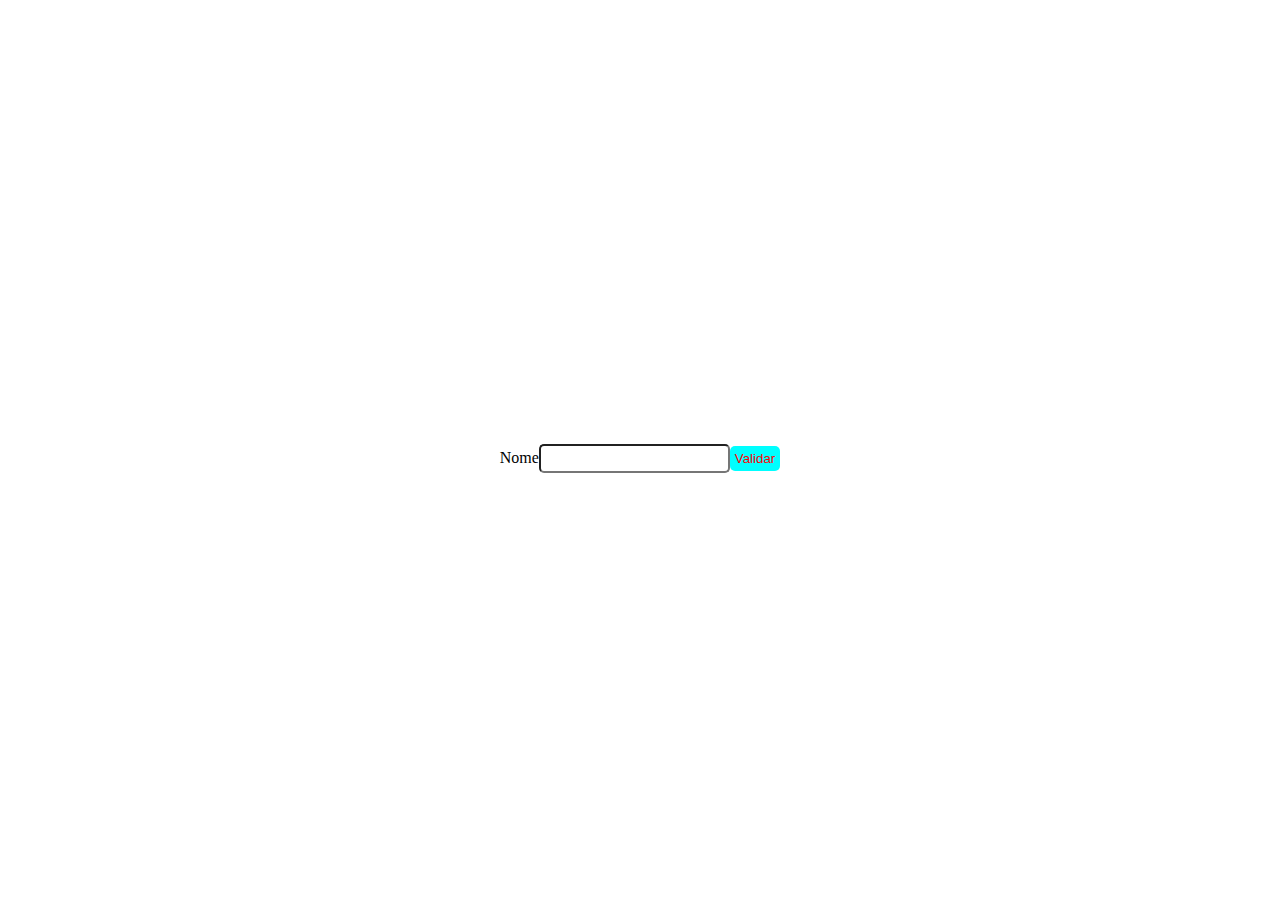
<file: questão1/index.html>
<!DOCTYPE html>
<html lang="en">
<head>
    <meta charset="UTF-8">
    <meta name="viewport" content="width=device-width, initial-scale=1.0">
    <title>Document</title>
    <link rel="stylesheet" href="style.css">
</head>
<body class="centralizarTexto">

<label for="Nome">Nome</label>
<input type="text"id="input-nome" class="bordaInput">

<p id="mensagem-erro" class="mensagem-erro"></p>
<button  id="validar-btn" class="botao">Validar</button>



<script src="script.js" defer>
</script>
</body>
</html>
</file>
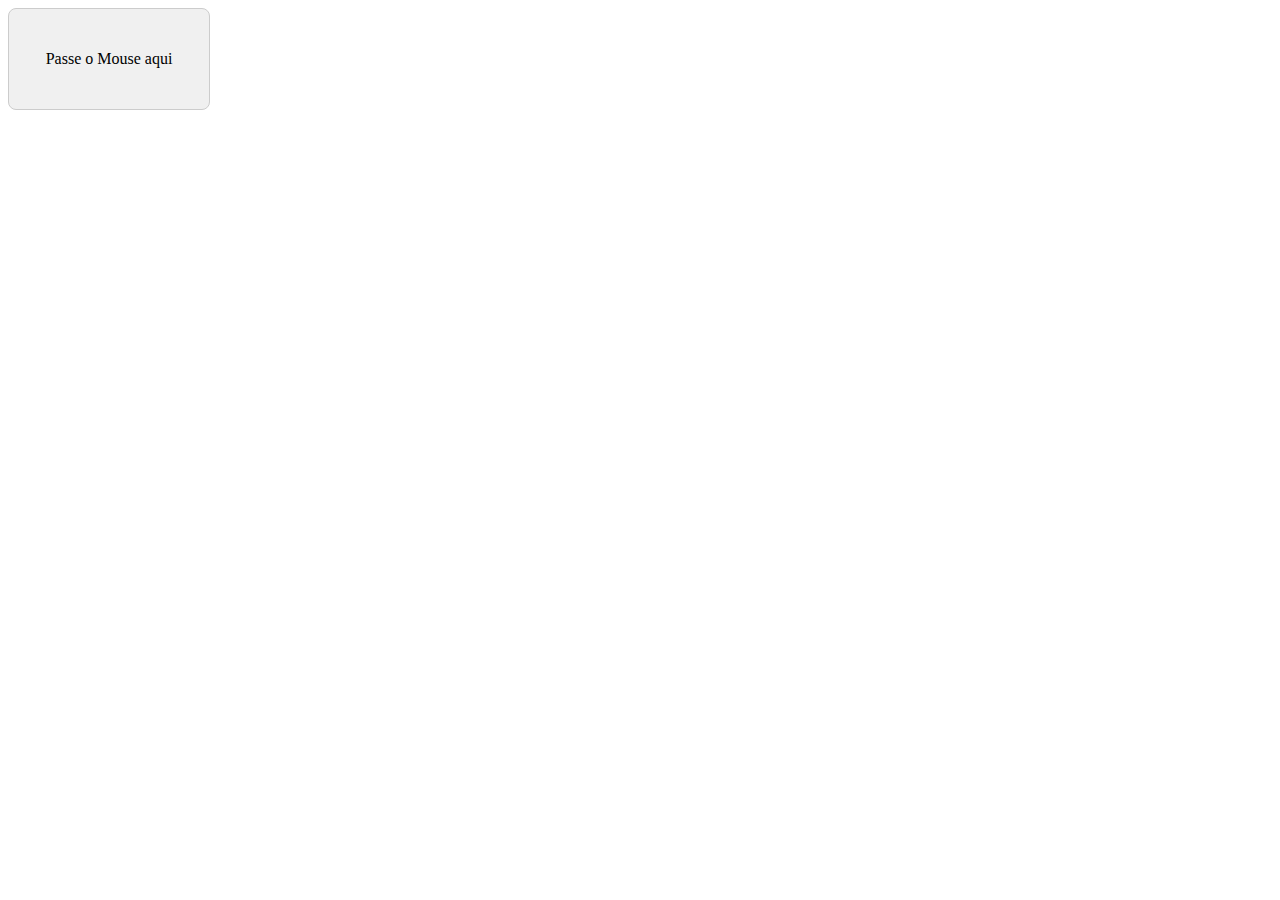
<file: questão2/index.html>
<!DOCTYPE html>
<html lang="en">
<head>
    <meta charset="UTF-8">
    <meta name="viewport" content="width=device-width, initial-scale=1.0">
    <title>Document</title>
    <link rel="stylesheet" href="style.css">
</head>
<body>
    <div id="cartao-destaque">Passe o Mouse aqui</div>
    <script src="script.js" defer></script>
</body>
</html>
</file>
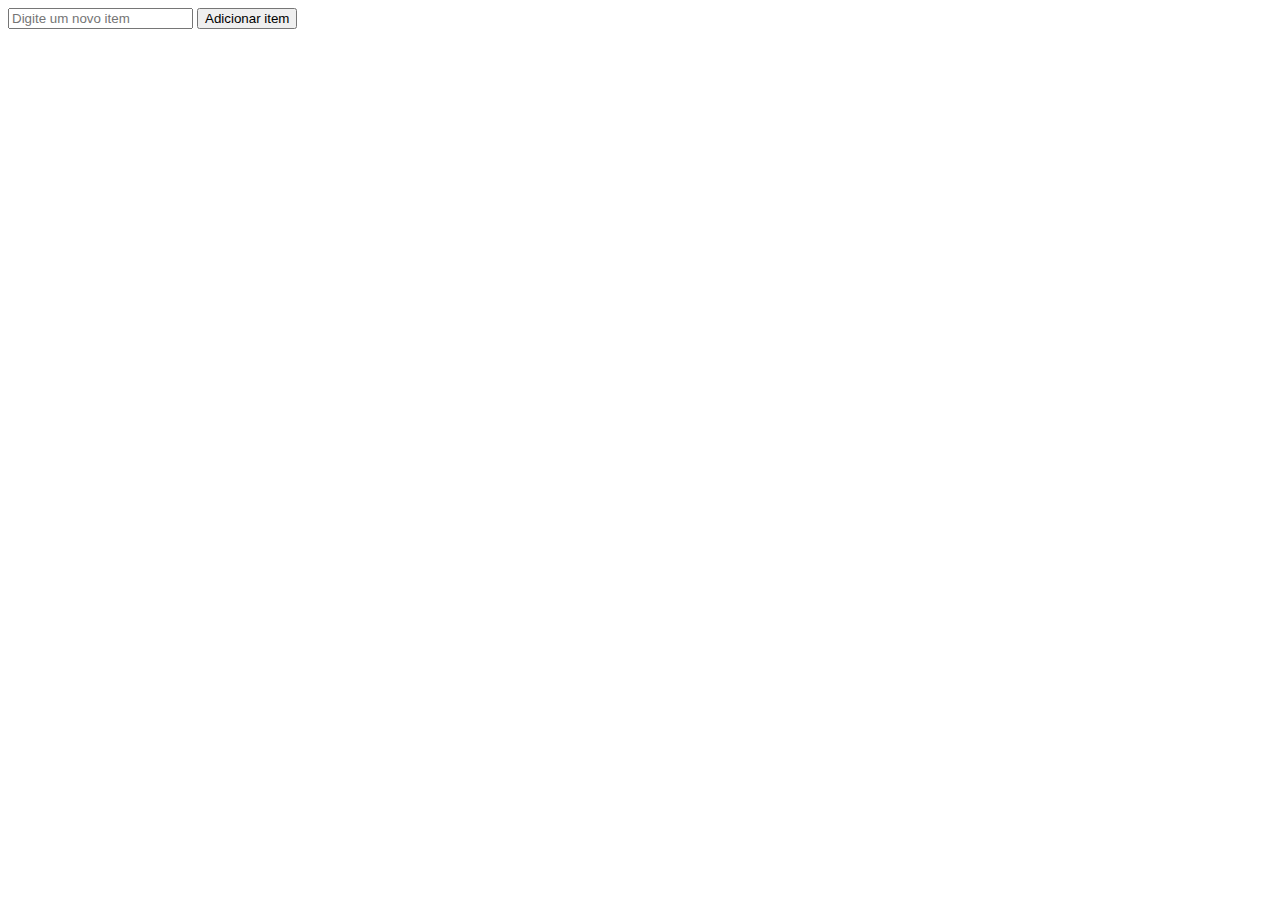
<file: questão3/index.html>
<!DOCTYPE html>
<html lang="en">
<head>
    <meta charset="UTF-8">
    <meta name="viewport" content="width=device-width, initial-scale=1.0">
    <title>Document</title>
    <link rel="stylesheet" href="style.css">
</head>
<body>
    <input type="text"  id="novo-item-input" placeholder="Digite um novo item">
    <button  id="adicionar-btn">Adicionar item</button>
    <ul  id="minha-lista">
    </ul>


    <script src="script.js" defer>

    </script>
</body>
</html>
</file>
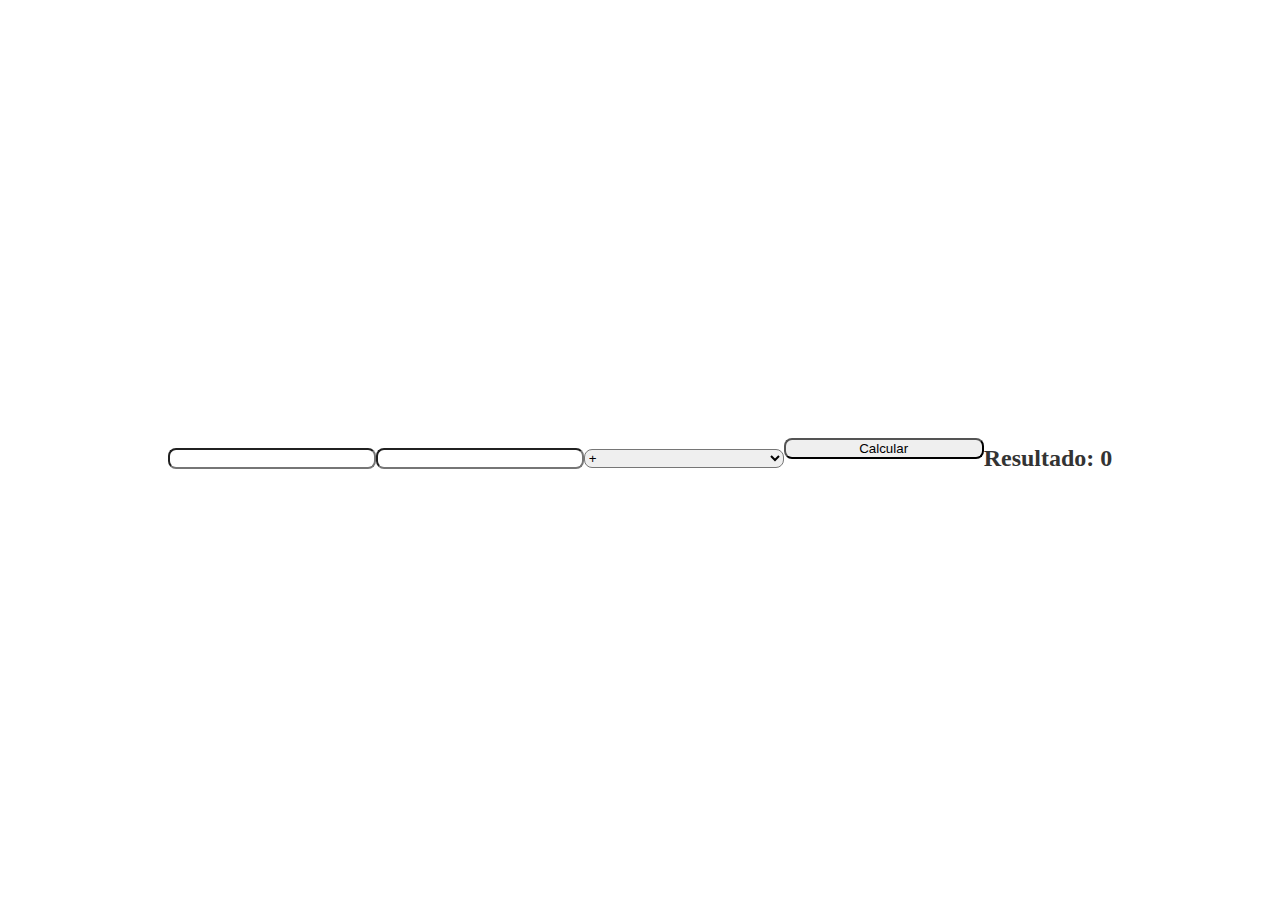
<file: questão4/index.html>
<!DOCTYPE html>
<html lang="en">
<head>
    <meta charset="UTF-8">
    <meta name="viewport" content="width=device-width, initial-scale=1.0">
    <title>Document</title>
    <link rel="stylesheet" href="style.css">
</head>
<body class="centralizarTexto">
    <input type="number" id="numero1" class="decoracao margem">
    <input type="number" id="numero2" class="decoracao margem ">
    <select id="operacao-select" class="decoracao margem">
        <option value="+">+</option>
        <option value="-">-</option>
        <option value="*">*</option>
        <option value="/">/</option>
    </select>
    <button  id="calcular-btn" class="decoracao">Calcular</button>
    <p id="resultado-calculadora">Resultado: 0</p>
    <script src="script.js" defer>

    </script>
</body>
</html>
</file>
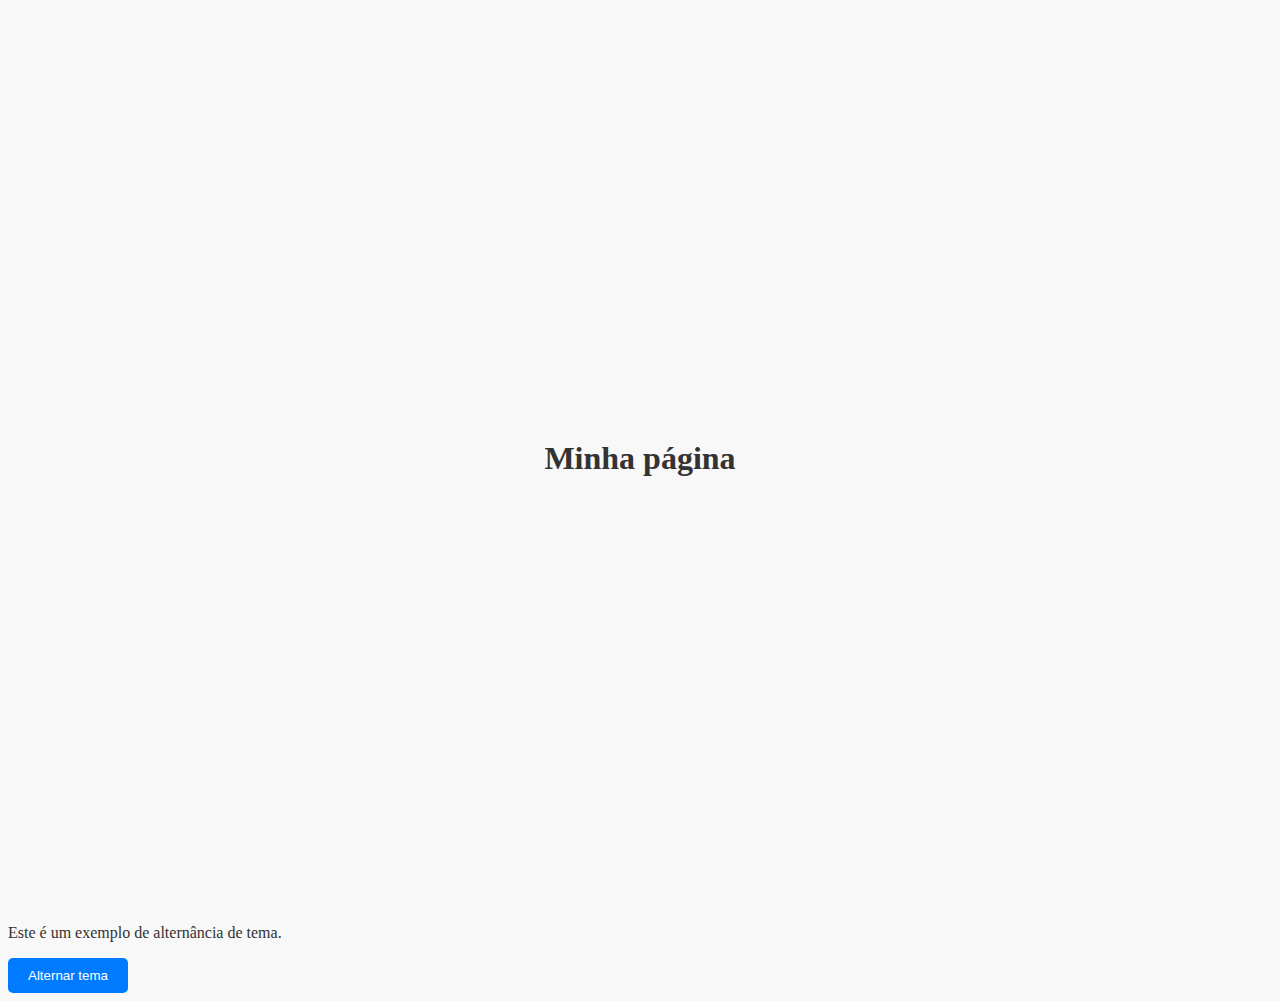
<file: questão5/index.html>
<!DOCTYPE html>
<html lang="en">
<head>
    <meta charset="UTF-8">
    <meta name="viewport" content="width=device-width, initial-scale=1.0">
    <title>Document</title>
    <link rel="stylesheet" href="style.css">
</head>
<header>
    <h1>Minha página</h1>
</header>
<p>Este é um exemplo de alternância de tema.</p>
<button id="alternar-tema-btn">Alternar tema</button>
<body class="bodyDeco">
    <script src="script.js" defer>

    </script>
</body>
</html>
</file>
<file: questão1/style.css>
.centralizarTexto{
    text-align: center;
    display: flex;
    justify-content: center;
    align-items: center;
    height: 100vh;
}

.bordaInput{
    padding: 5px;
    border-radius: 5px;
}

#mensagem-erro{
    color: red;
    font-weight: bold;
    display: none;
}

.botao{
    background-color: aqua;
    color: red;
    padding: 5px;
    border: none;
    border-radius: 5px;
}
</file>
<file: questão2/style.css>
.centralizarTexto{
    text-align: center;
    display: flex;
    justify-content: center;
    align-items: center;
    height: 100vh;
}

#cartao-destaque{
    width: 200px;
    height: 100px;
    background-color: #f0f0f0;
    border: 1px solid #ccc; 
    border-radius: 8px;
    text-align: center;
    line-height: 100px;
    transition: all 0.3s ease;
}

.destacado{
    background-color: #ffd700;
    box-shadow: 0 0 10px rgba(0,0,0,0.3);
    transform: scale(1.05);
}
</file>
<file: questão3/style.css>
.centralizar{
    text-align: center;
    display: flex;
    justify-content: center;
    align-items: center;
    height: 100vh;
}

.input{
    padding: 5px;
    border-radius: 5px;
}

.button{
    background-color: aqua;
    color: red;
    padding: 5px;
    border: none;
    border-radius: 5px;
}

#minha-lista{
    list-style-type: disc;
    padding-left: 10px;
    margin-top: 10px;
    
}

.li{
    color: red;
    font-size: 20px;
}
</file>
<file: questão4/style.css>
.centralizarTexto{
    text-align: center;
    display: flex;
    justify-content: center;
    align-items: center;
    height: 100vh;
}

.decoracao{
    width: 200px;
    margin-bottom: 20px;
    border-radius: 8px;
}

#resultado-calculadora{
    font-size: 24px;
    font-weight: bold;
    color: #333;
}

.margem{
    margin-top : 20px;
}
</file>
<file: questão5/style.css>
.bodyDeco{
    background-color: #f8f8f8;
    color: #333;
}

header{
    text-align: center;
    display: flex;
    justify-content: center;
    align-items: center;
    height: 100vh;
}
    
.dark-theme{
    background-color: #333;
    color: #f8f8f8
}

.dark-theme header,
.dark-theme p{
    background-color: #444;
    color: #f8f8f8;
}

button{
    background-color: #007bff;
    color: white;
    padding: 10px 20px;
    border: none;
    border-radius: 5px;
    cursor: pointer;
}
</file>
